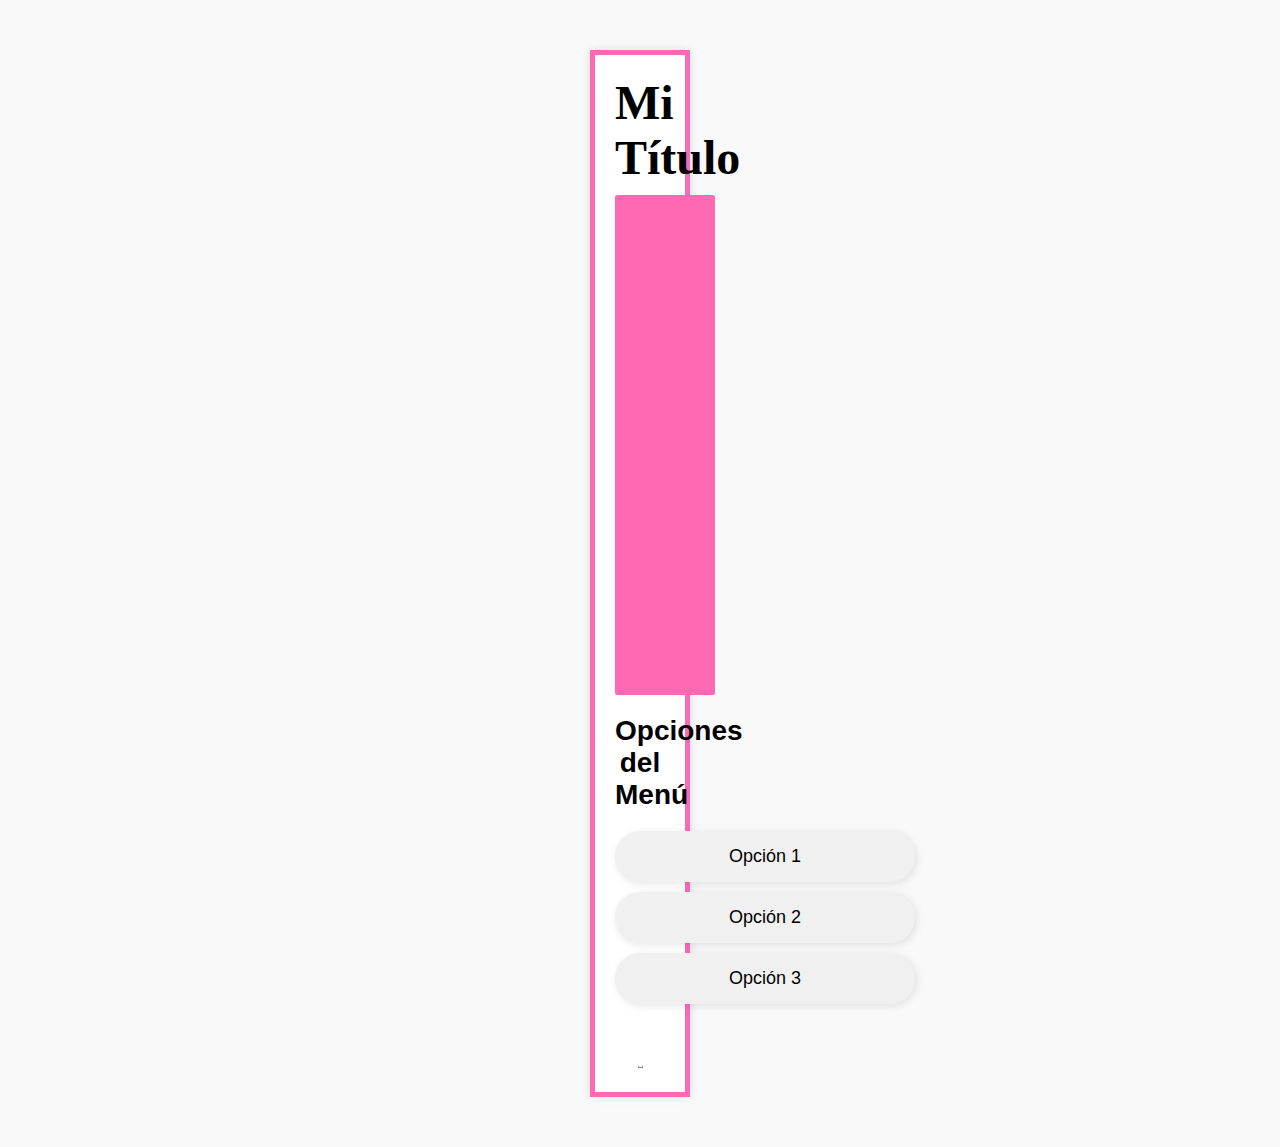
<file: index.html>
<!DOCTYPE html>
<html lang="es">
<head>
    <meta charset="UTF-8">
    <meta name="viewport" content="width=device-width, initial-scale=1.0">
    <title>Mi Página Web</title>
    <link rel="stylesheet" href="styles.css"> <!-- Enlaza el archivo CSS -->
</head>
<body>
    <div class="container">
        <!-- Encabezado -->
        <header>
            <h1>Mi Título</h1> <!-- Línea rosa debajo de este título -->
        </header>

        <!-- Menú de opciones -->
        <div class="menu">
            <h2>Opciones del Menú</h2>
            <ul>
                <li><a href="#">Opción 1</a></li> <!-- Marco rosa alrededor de las opciones -->
                <li><a href="#">Opción 2</a></li>
                <li><a href="#">Opción 3</a></li>
            </ul>
        </div>

        <!-- Pie de página -->
        <footer>
            <img src="OIG4city.jpg" alt="Imagen "> <!-- Reemplaza con tu imagen -->
        </footer>
    </div>
</body>
</html>
</file>
<file: styles.css>
/* Reset de márgenes y rellenos */
* {
    margin: 0;
    padding: 0;
    box-sizing: border-box;
}

body {
    font-family: 'Arial', sans-serif;
    background-color: #f9f9f9;
    text-align: center;
}

.container {
    max-width: 100px;
    margin: 50px auto; /* Agregado margen superior */
    padding: 20px;
    background-color: white;
    border: 5px solid #ff69b4; /* Marco rosa */
    box-shadow: 0 0 10px rgba(0, 0, 0, 0.1); /* Sombra */
}

header {
    margin-bottom: 20px;
}

header h1 {
    font-family: 'Brush Script MT', cursive;
    font-size: 48px;
    color: #000;
    margin-bottom: 10px;
    position: relative;
}

header h1::after {
    content: "";
    display: block;
    width: 100px;
    height: 500px;
    background-color: #ff69b4; /* Línea rosa */
    margin: 10px auto;
    border-radius: 2.5px;
}

/* Estilos del menú */
.menu h2 {
    font-family: 'Cursive', sans-serif;
    font-size: 28px;
    color: #000;
    margin-bottom: 20px;
}

ul {
    list-style: none;
}

ul li {
    margin: 10px 0;
}

ul li a {
    display: inline-block;
    text-decoration: none;
    color: #000;
    background-color: #f0f0f0;
    padding: 15px 30px;
    border-radius: 25px;
    font-family: 'Cursive', sans-serif;
    font-size: 18px;
    width: 300px;
    box-shadow: 2px 2px 8px rgba(0, 0, 0, 0.1);
    transition: all 0.3s ease;
}

ul li a:hover {
    background-color: #e8e8e8;
    box-shadow: 4px 4px 12px rgba(0, 0, 0, 0.15);
}

/* Estilos del pie de página */
footer {
    margin-top: 50px;
}

footer img {
    width: 10%;
    max-height: 400px;
    object-fit: cover;
}
</file>
